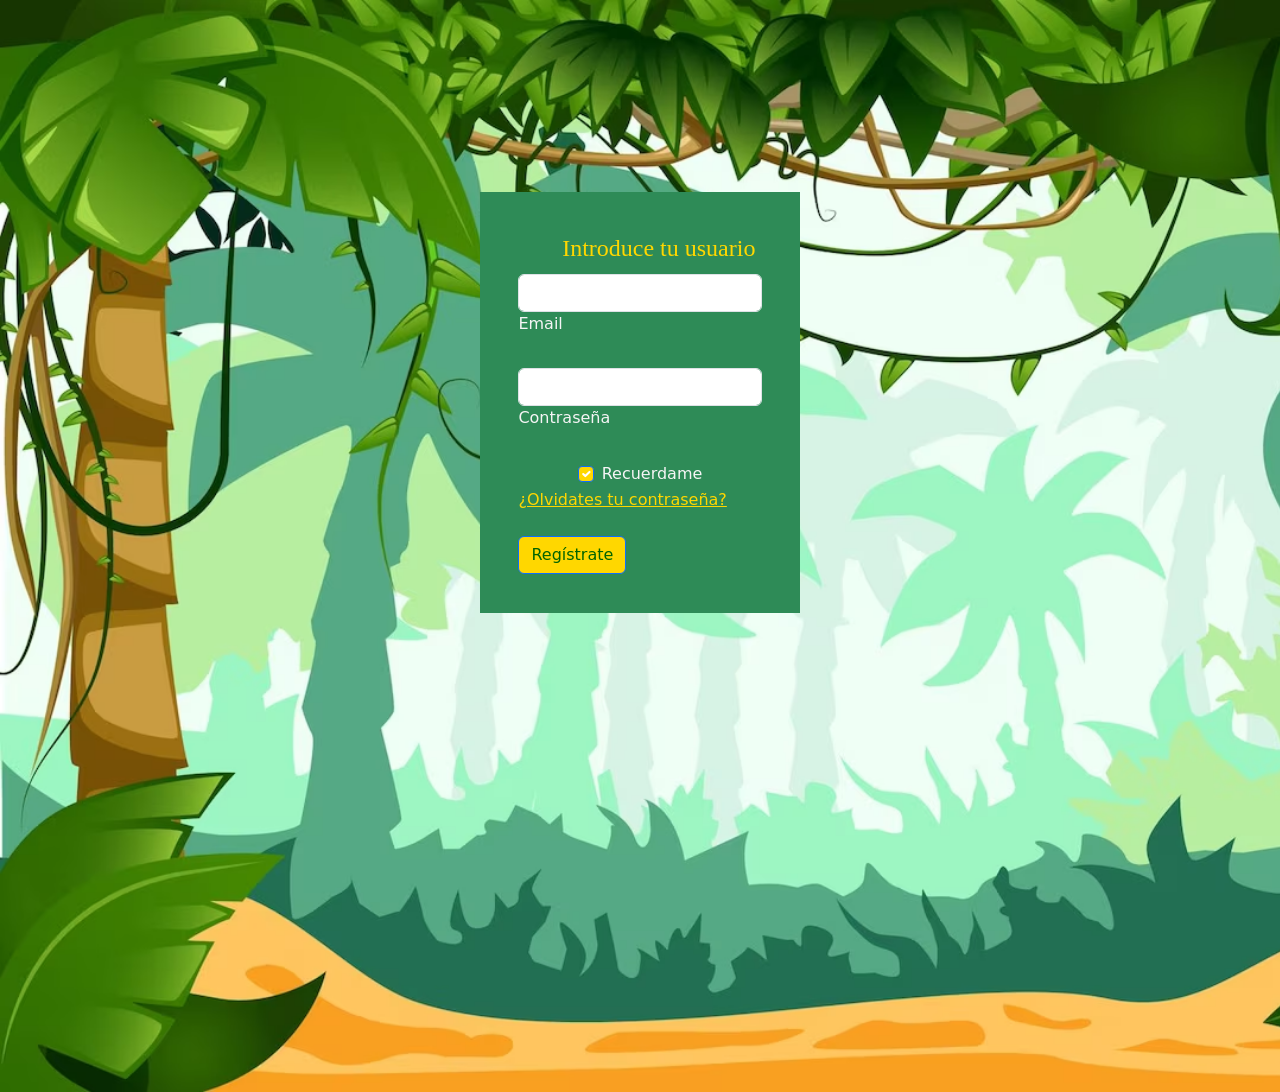
<file: index.html>
<!doctype html>
<html lang="en">
  <head>
    <meta charset="utf-8">
    <meta name="viewport" content="width=device-width, initial-scale=1">
    <title>Bootstrap demo</title>
    <link href="https://cdn.jsdelivr.net/npm/bootstrap@5.3.2/dist/css/bootstrap.min.css" rel="stylesheet" integrity="sha384-T3c6CoIi6uLrA9TneNEoa7RxnatzjcDSCmG1MXxSR1GAsXEV/Dwwykc2MPK8M2HN" crossorigin="anonymous">
    <link rel="stylesheet" href="login.css">
  </head>
  <body class="vh-100">
    
    <div class="container-md w-25"
        <fieldset><legend class="introduce">Introduce tu usuario</legend>
            <form>
                <!-- Email input -->
                <div class="form-outline mb-4">
                <input type="email" id="form1Example1" class="form-control" required/>
                <label class="form-label" for="form1Example1">Email</label>
                </div>
            
                <!-- Password input -->
                <div class="form-outline mb-4">
                <input type="password" id="form1Example2" class="form-control" required />
                <label class="form-label" for="form1Example2">Contraseña</label>
                </div>
            
                <!-- 2 column grid layout for inline styling -->
                <div class="row mb-4">
                <div class="col d-flex justify-content-center">
                    <!-- Checkbox -->
                    <div class="form-check">
                        <input class="form-check-input" type="checkbox" value="" id="form1Example3" checked />
                        <label class="form-check-label" for="form1Example3"> Recuerdame </label>
                    </div>
                </div>
            
                <div class="col">
                    <!-- Simple link -->
                    <a href="forgot.html">¿Olvidates tu contraseña?</a>
                </div>
                </div>
            
                <!-- Submit button -->
                <button type="submit" id="boton" class="btn btn-primary btn-block">Regístrate</button>
            </form>
        </fieldset>
    </div>


    <script src="https://cdn.jsdelivr.net/npm/bootstrap@5.3.2/dist/js/bootstrap.bundle.min.js" integrity="sha384-C6RzsynM9kWDrMNeT87bh95OGNyZPhcTNXj1NW7RuBCsyN/o0jlpcV8Qyq46cDfL" crossorigin="anonymous"></script>
  </body>
</html>
</file>
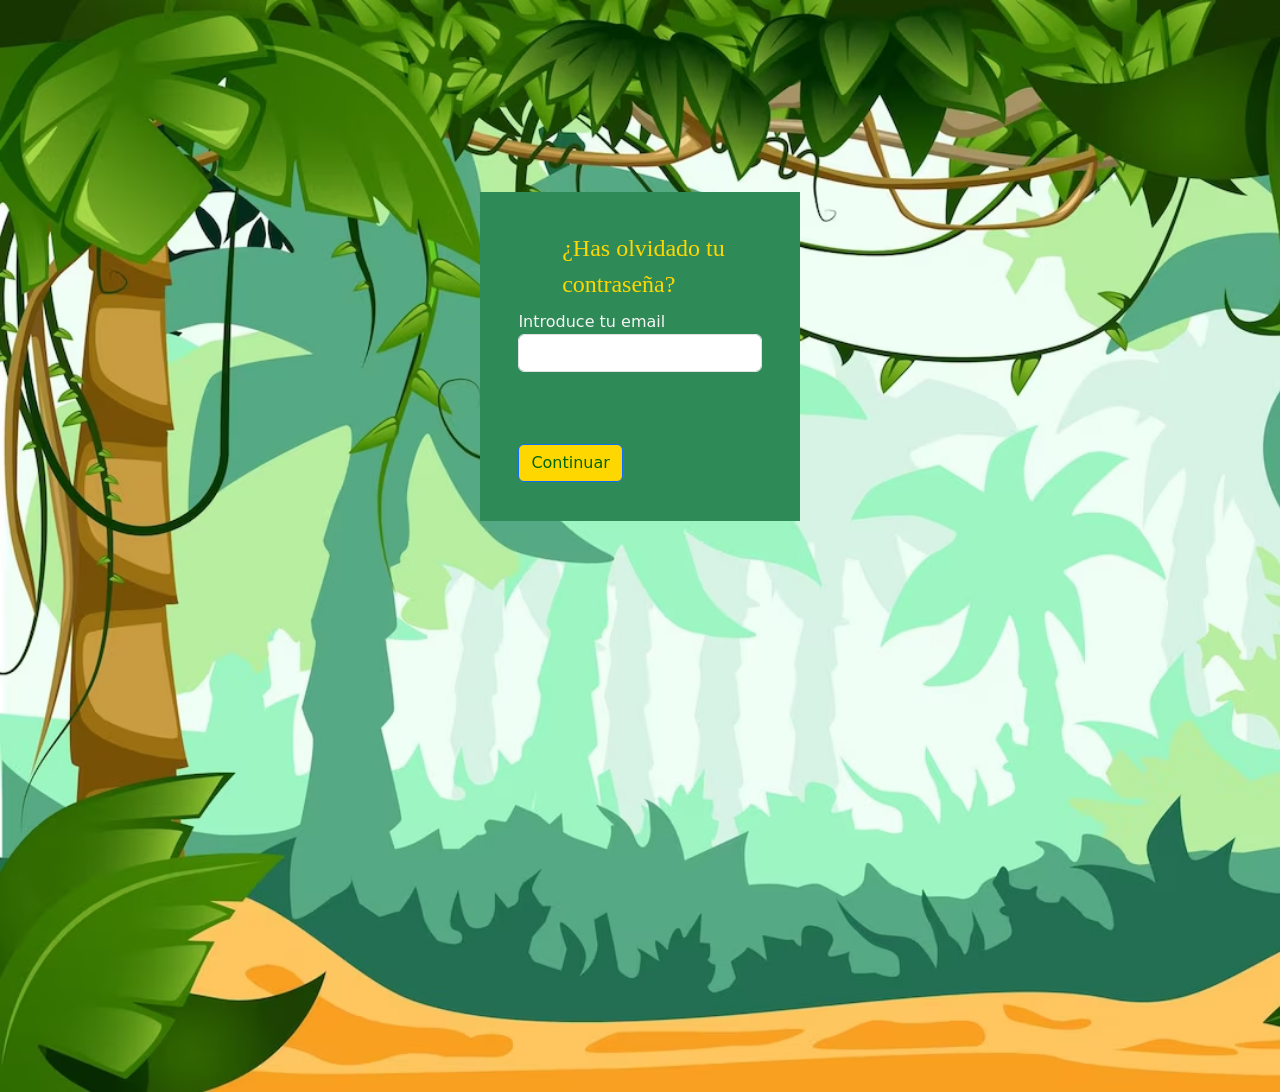
<file: forgot.html>
<!doctype html>
<html lang="en">
  <head>
    <meta charset="utf-8">
    <meta name="viewport" content="width=device-width, initial-scale=1">
    <title>Bootstrap demo</title>
    <link href="https://cdn.jsdelivr.net/npm/bootstrap@5.3.2/dist/css/bootstrap.min.css" rel="stylesheet" integrity="sha384-T3c6CoIi6uLrA9TneNEoa7RxnatzjcDSCmG1MXxSR1GAsXEV/Dwwykc2MPK8M2HN" crossorigin="anonymous">
    <link rel="stylesheet" href="login.css">
  </head>
  <body class="vh-100">
    
    <div class="container-md w-25"
        <fieldset><legend class="vaya">¿Has olvidado tu contraseña?</legend> <span>Introduce tu email</span>
            <form>
                <!-- Email input -->
                <div class="form-outline mb-4">
                <input type="email" id="form1Example1" class="form-control" required/>
                <label class="form-label" for="form1Example1"></label>
                </div>
            
               
            
                <!-- 2 column grid layout for inline styling -->
                <div class="row mb-4">
                <div class="col d-flex justify-content-center">
                    <!-- Checkbox -->
                    
                </div>
            
                <div class="col">
                    <!-- Simple link -->
                  
                </div>
                </div>
            
                <!-- Submit button -->
                <button type="submit" id="boton" class="btn btn-primary btn-block">Continuar</button>
            </form>
        </fieldset>
    </div>


    <script src="https://cdn.jsdelivr.net/npm/bootstrap@5.3.2/dist/js/bootstrap.bundle.min.js" integrity="sha384-C6RzsynM9kWDrMNeT87bh95OGNyZPhcTNXj1NW7RuBCsyN/o0jlpcV8Qyq46cDfL" crossorigin="anonymous"></script>
  </body>
</html>
</file>
<file: login.css>
body{
    background-image:url("./selva4.avif");
    background-size: cover;
    background-repeat: no-repeat;
}


.container-md{
    margin-top: 15%;
    background-color:seagreen;
    padding: 3%;

}

.container-md legend 
{
    font-family: Tahoma;
    color: gold;
    padding-left: 18%;
    
}

.container-md .vaya{
    font-size: 150%;
}

.container-md span{
    color:whitesmoke;
}

.form-outline label
{
    color:whitesmoke;
}

.form-check-label{
    color:whitesmoke;
}

.btn{
    color:yellow;
}

#form1Example3
{
    background-color: gold;
    
}

a{
    color:gold;
}
#boton{
    background-color: gold;
    color:darkgreen;

}
</file>
